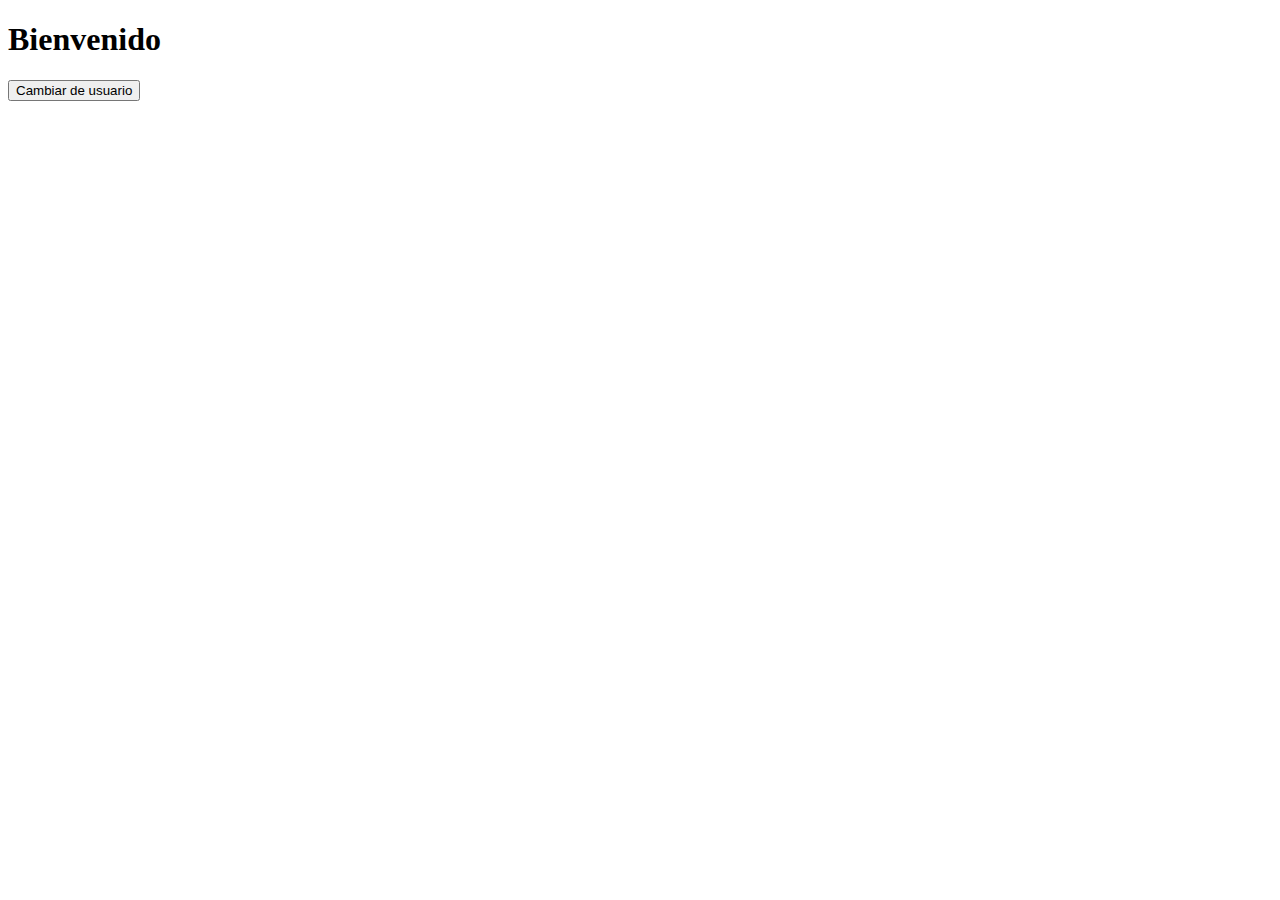
<file: bienvenida-personalizada/index.html>
<!DOCTYPE html>
<html lang="en">
<head>
    <meta charset="UTF-8">
    <meta http-equiv="X-UA-Compatible" content="IE=edge">
    <meta name="viewport" content="width=device-width, initial-scale=1.0">
    <title>Cambiador de imagenes</title>
    <link rel="stylesheet" href="style.css">
</head>
<body>
    <h1>Bienvenido</h1>
    <button>Cambiar de usuario</button>
</body>
<script src="main.js" defer></script>
</html>
</file>
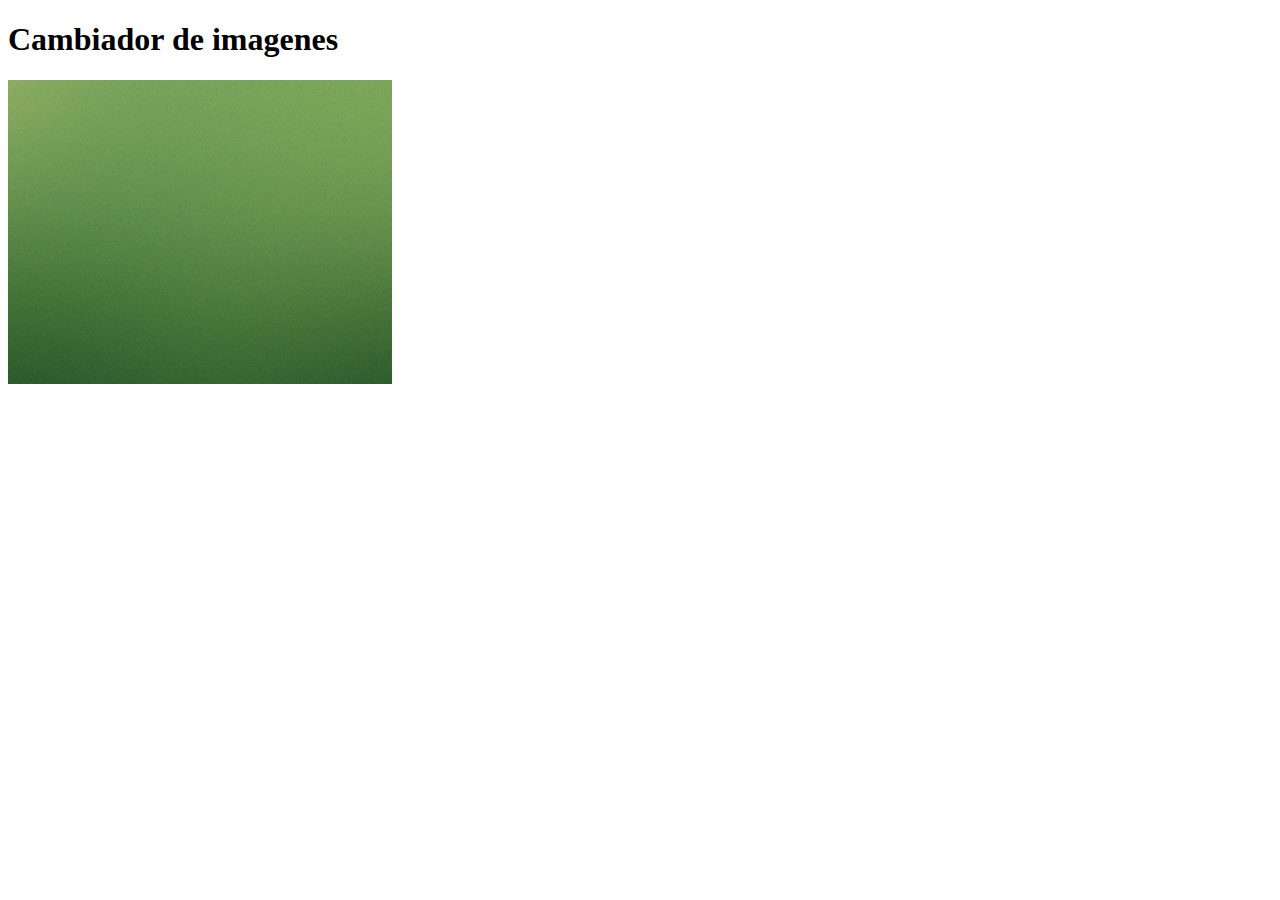
<file: cambiador-de-imagenes/index.html>
<!DOCTYPE html>
<html lang="en">
<head>
    <meta charset="UTF-8">
    <meta http-equiv="X-UA-Compatible" content="IE=edge">
    <meta name="viewport" content="width=device-width, initial-scale=1.0">
    <title>Cambiador de imagenes</title>
    <link rel="stylesheet" href="style.css">
</head>
<body>
    <h1>Cambiador de imagenes</h1>
    <div class="switch">
        <img src="images/pic01.jpg" alt="un bonito fondo">
    </div>
</body>
<script src="main.js" defer></script>
</html>
</file>
<file: bienvenida-personalizada/style.css>
.switch img {
    cursor: pointer;
}
</file>
<file: cambiador-de-imagenes/style.css>
.switch img {
    cursor: pointer;
}
</file>
